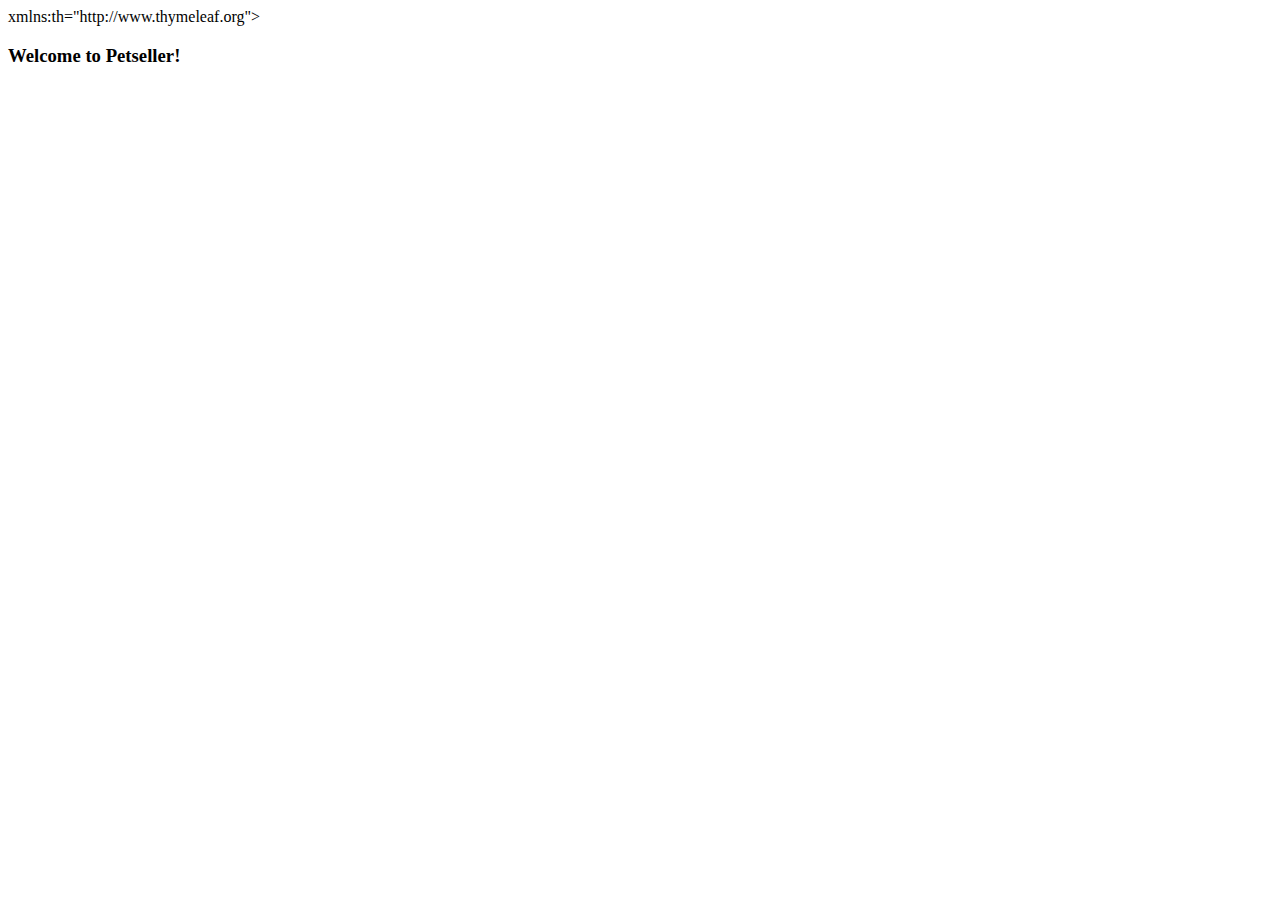
<file: src/main/resources/templates/index.html>
<!DOCTYPE html>
<html lang="en">
xmlns:th="http://www.thymeleaf.org">
<head th:replace="~{fragments/head}">

</head>

<body>

<div>
    <nav th:replace="~{fragments/navbar}"></nav>
</div>

<div class="container-nonFluid">
    <h3 class="text-center text-black mt-5">Welcome to Petseller!</h3>
</div>

<div>
    <footer> </footer>
</div>

</body>
</html>
</file>
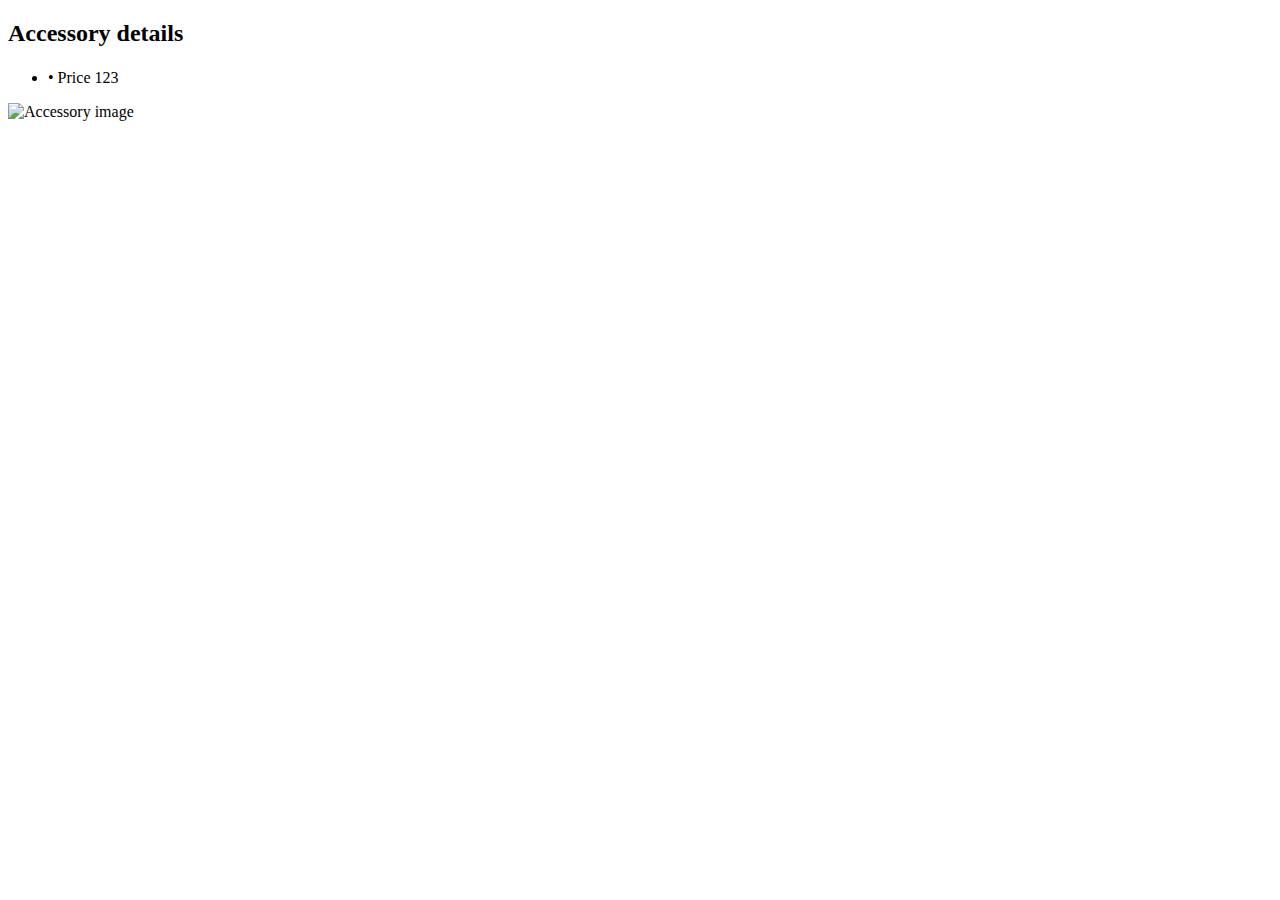
<file: src/main/resources/templates/accessories-details.html>
<!DOCTYPE html>
<html lang="en"
      xmlns:sec="http://www.thymeleaf.org/extras/spring-security">

<head th:replace="~{fragments/head}">
</head>

<body>

<div>
    <nav th:replace="~{fragments/navbar}"></nav>
</div>

<div class="container-fluid">
    <h2 class="text-center text-white mt-5">Accessory details</h2>
    <div th:object="${accessories}" class="offers row mx-auto d-flex flex-row justify-content-center">
        <div class="offer card col-sm-2 col-md-3  col-lg-4 m-1 p-0" >

            <div class="card-body pb-1">
                <h5 class="card-title" th:text="*{summary()}"></h5>
            </div>
            <ul class="offer-details list-group list-group-flush">
                <li class="list-group-item">

                    <div class="card-text">
                        <span>• Price</span>
                        <th:block th:text="*{price}">123</th:block>
                    </div>

                </li>
            </ul>
        </div>
        <div class="offer card col-sm-2 col-md-3  col-lg-4 m-1 p-0">
            <img th:src="*{imageUrl}" class="card-img-top"  alt="Accessory image">
        </div>
    </div>
</div>

<div>
    <footer> </footer>
</div>

</body>
</html>
</file>
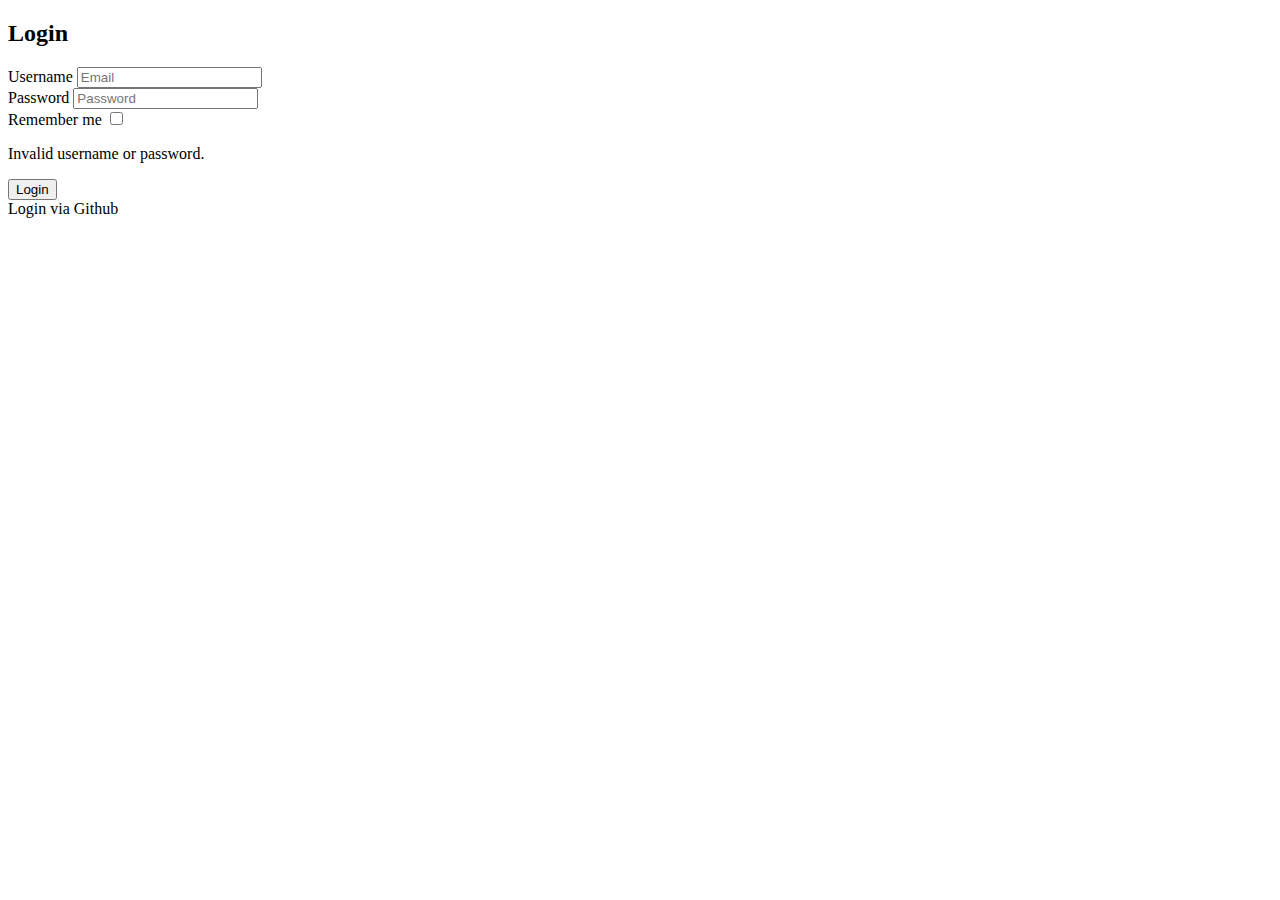
<file: src/main/resources/templates/auth-login.html>
<!DOCTYPE html>
<html lang="en" >
<head th:replace="~{fragments/head}">
</head>
<body>
<div>
    <nav th:replace="~{fragments/navbar}"></nav>
</div>

<div class="container">
    <h2 class="text-center text-white">Login</h2>
    <form th:method="post"
          th:action="@{/users/login}"
          class="main-form mx-auto col-md-8 d-flex flex-column justify-content-center">
        <div class="form-group">
            <label for="email" class="text-white font-weight-bold">Username</label>
            <input id="email"
                   name="email"
                   th:value="${email}"
                   type="text"
                   class="form-control"
                   placeholder="Email"/>
        </div>

        <div class="form-group">
            <label for="password" class="text-white font-weight-bold">Password</label>
            <input id="password"
                   name="password"
                   type="password" min="2"
                   max="20" class="form-control"
                   placeholder="Password"/>

        </div>

        <div class="form-group">
            <label1 for="rememberme" class="text-white font-weight-bold">Remember me</label1>
            <input  id="rememberme"
                    name="rememberme"
                    type="checkbox"
                    class="form-control"/>

        </div>

        <p th:if="${bad_credentials}" class="errors alert alert-danger">
            Invalid username or password.
        </p>

        <div class="row">
            <div class="col col-md-4">
                <div class="button-holder d-flex">
                    <input type="submit" class="btn btn-info btn-lg" value="Login"/>
                </div>
            </div>
        </div>
    </form>
</div>

<div class="container">
    <a th:href="@{/oauth2/authorization/github}"
       class="btn btn-block btn-outline-primary">
        <i class="fab fa-github-f"></i>
        Login via Github
    </a>
</div>

<div>
    <footer> </footer>
</div>
</body>
</html>
</file>
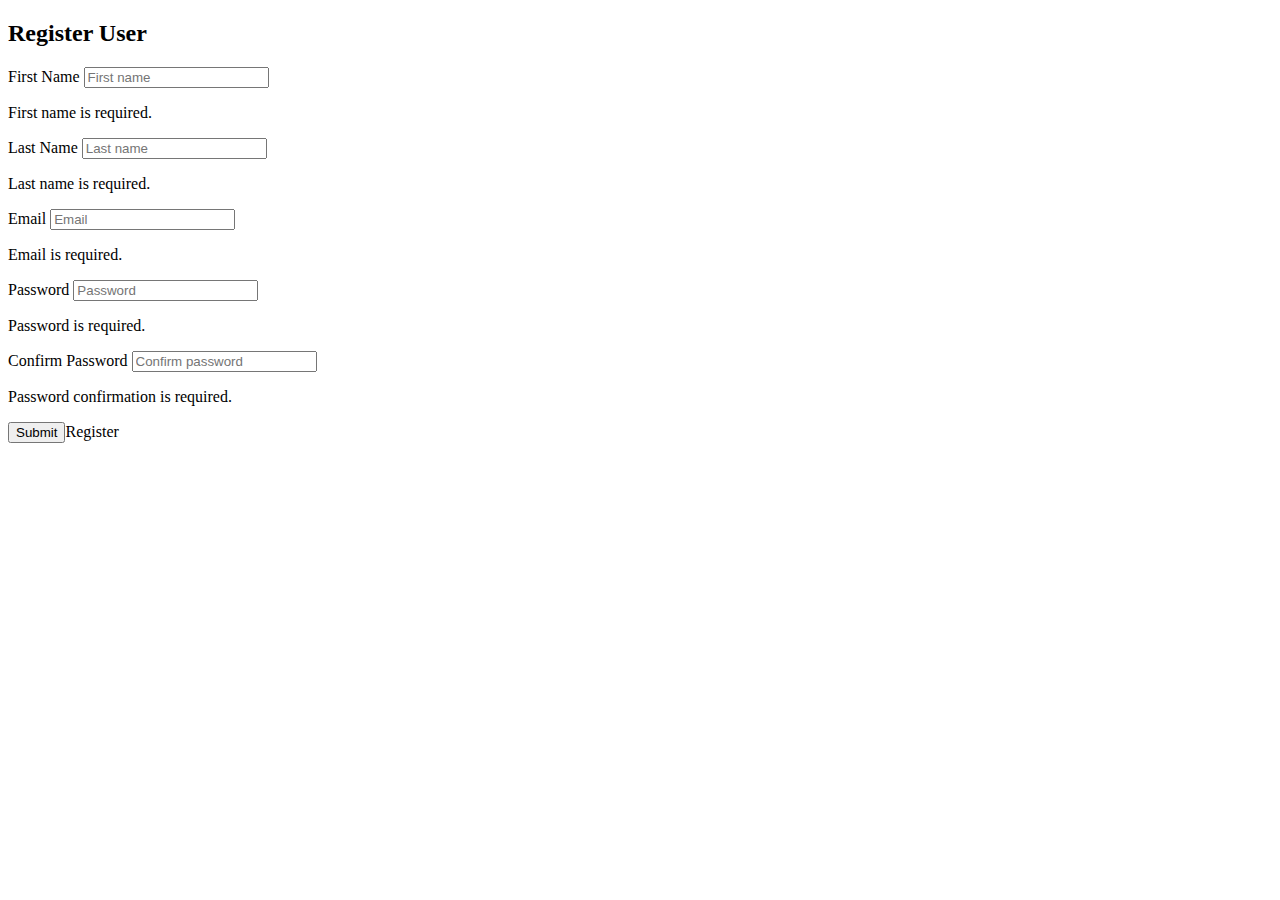
<file: src/main/resources/templates/auth-register.html>
<!DOCTYPE html>
<html lang="en"
      xmlns:th="http://www.thymeleaf.org">

<head th:replace="~{fragments/head}">
</head>

<body>

<div>
    <nav th:replace="~{fragments/navbar}"></nav>
</div>

<div class="container">
    <h2 class="text-center text-white">Register User</h2>


    <form
            th:action="@{/users/register}"
            th:method="post"

            class="main-form mx-auto col-md-8 d-flex flex-column justify-content-center">
        <div class="row">
            <div class="form-group col-md-6 mb-3">
                <label for="firstName" class="text-white font-weight-bold">First Name</label>
                <input  id="firstName"
                        name="firstName"
                        type="text"
                        class="form-control"
                        placeholder="First name"/>
                <p class="errors alert alert-danger">
                    First name is required.
                </p>
            </div>
            <div class="form-group col-md-6 mb-3">
                <label for="lastName" class="text-white font-weight-bold">Last Name</label>
                <input id="lastName"
                       name="lastName"
                       type="text"
                       class="form-control"
                       placeholder="Last name"/>
                <p class="errors alert alert-danger">
                    Last name is required.
                </p>
            </div>
        </div>
        <div class="row">
            <div class="form-group col-md-6 mb-3">
                <label for="email" class="text-white font-weight-bold">Email</label>
                <input id="email"
                       name="email"
                       type="text"
                       class="form-control"
                       placeholder="Email"/>
                <p class="errors alert alert-danger">
                    Email is required.
                </p>
            </div>
        </div>

        <div class="row">
            <div class="form-group col-md-6 mb-3">
                <label for="password" class="text-white font-weight-bold">Password</label>
                <input
                        id="password"
                        name="password"
                        type="password"
                        class="form-control"
                        placeholder="Password"/>
                <p class="errors alert alert-danger">
                    Password is required.
                </p>
            </div>
            <div class="form-group col-md-6 mb-3">
                <label for="confirmPassword" class="text-white font-weight-bold">Confirm Password</label>
                <input id="confirmPassword"
                       name="confirmPassword"
                       type="password"
                       class="form-control"
                       placeholder="Confirm password"/>
                <p class="errors alert alert-danger">
                    Password confirmation is required.
                </p>
            </div>
        </div>

        <div class="row">
            <div class="col col-md-4">
                <div class="button-holder d-flex">
                    <input type="submit" class="btn btn-info btn-lg">Register</button>
                </div>
            </div>
        </div>
    </form>

</div>


<div>
    <footer> </footer>
</div>

</body>
</html>
</file>
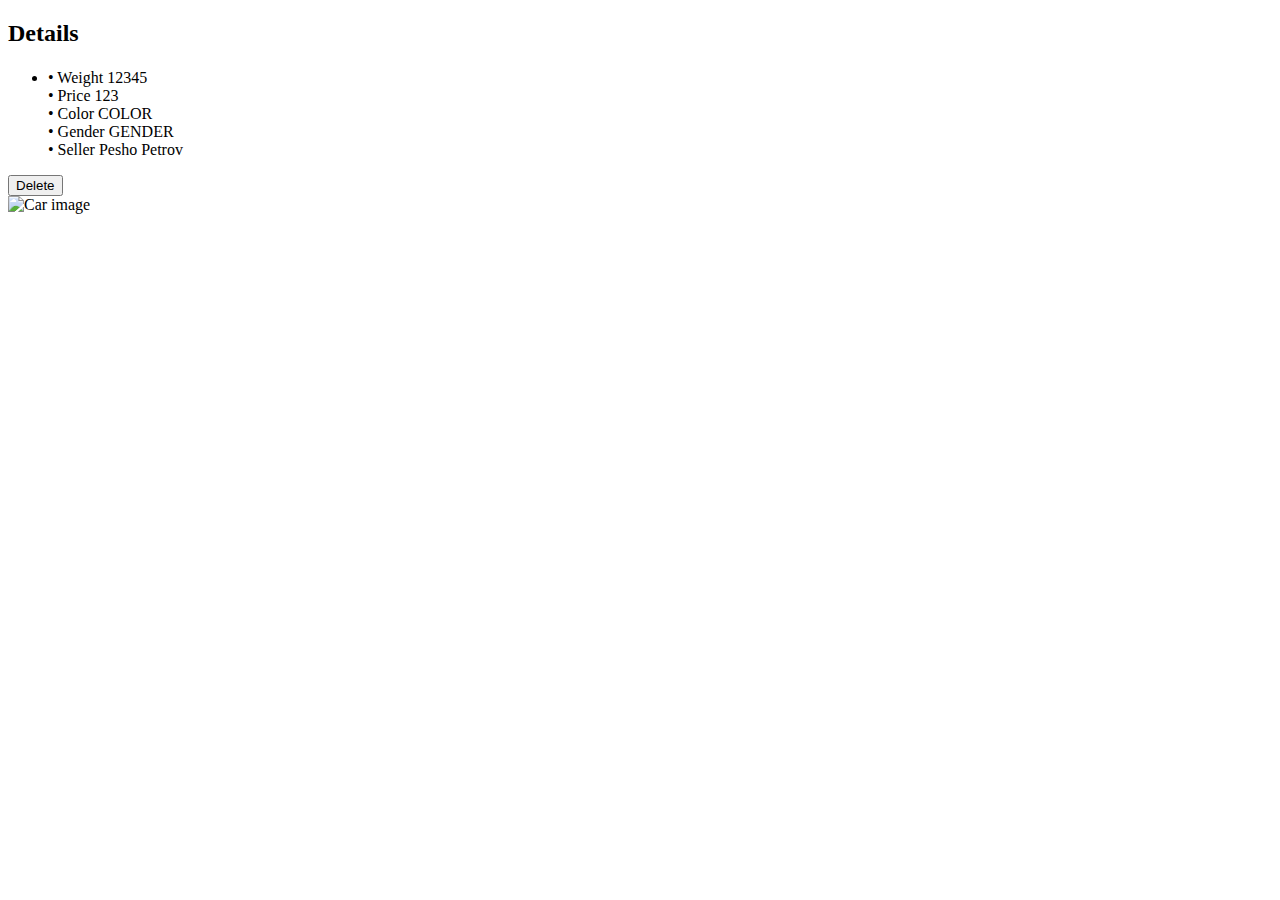
<file: src/main/resources/templates/details.html>
<!DOCTYPE html>
<html lang="en"
      xmlns:sec="http://www.thymeleaf.org/extras/spring-security">

<head th:replace="~{fragments/head}">
</head>

<body>

<div>
    <nav th:replace="~{fragments/navbar}"></nav>
</div>

<div class="container-fluid">
    <h2 class="text-center text-white mt-5">Details</h2>
    <div th:object="${offer}" class="offers row mx-auto d-flex flex-row justify-content-center">
        <div class="offer card col-sm-2 col-md-3  col-lg-4 m-1 p-0" >

            <div class="card-body pb-1">
                <h5 class="card-title" th:text="*{summary()}"></h5>
            </div>
            <ul class="offer-details list-group list-group-flush">
                <li class="list-group-item">

                    <div class="card-text">
                        <span>• Weight</span>
                        <th:block th:text="*{weight()}">12345</th:block>
                    </div>
                    <div class="card-text">
                        <span>• Price</span>
                        <th:block th:text="*{price}">123</th:block>
                    </div>
                    <div class="card-text">
                        <span>• Color</span>
                        <th:block th:text="*{color()}">COLOR</th:block>
                    </div>
                    <div class="card-text">
                        <span>• Gender</span>
                        <th:block th:text="*{gender()}">GENDER</th:block>
                    </div>

                    <div class="card-text"><span>• Seller</span>
                        <th:block th:text="*{seller()}">Pesho Petrov</th:block>
                    </div>
                </li>
            </ul>
            <div class="card-body" th:if="*{viewerIsOwner()}">
                <form th:method="delete"
                      th:action="@{/offer/{offerUUID}(offerUUID=*{id})}">
                    <input type="submit" value="Delete" class="link card-link"/>
                </form>
            </div>
        </div>
        <div class="offer card col-sm-2 col-md-3  col-lg-4 m-1 p-0">
            <img th:src="*{imageUrl}" class="card-img-top"  alt="Car image">
        </div>
    </div>
</div>

<div>
    <footer> </footer>
</div>

</body>
</html>
</file>
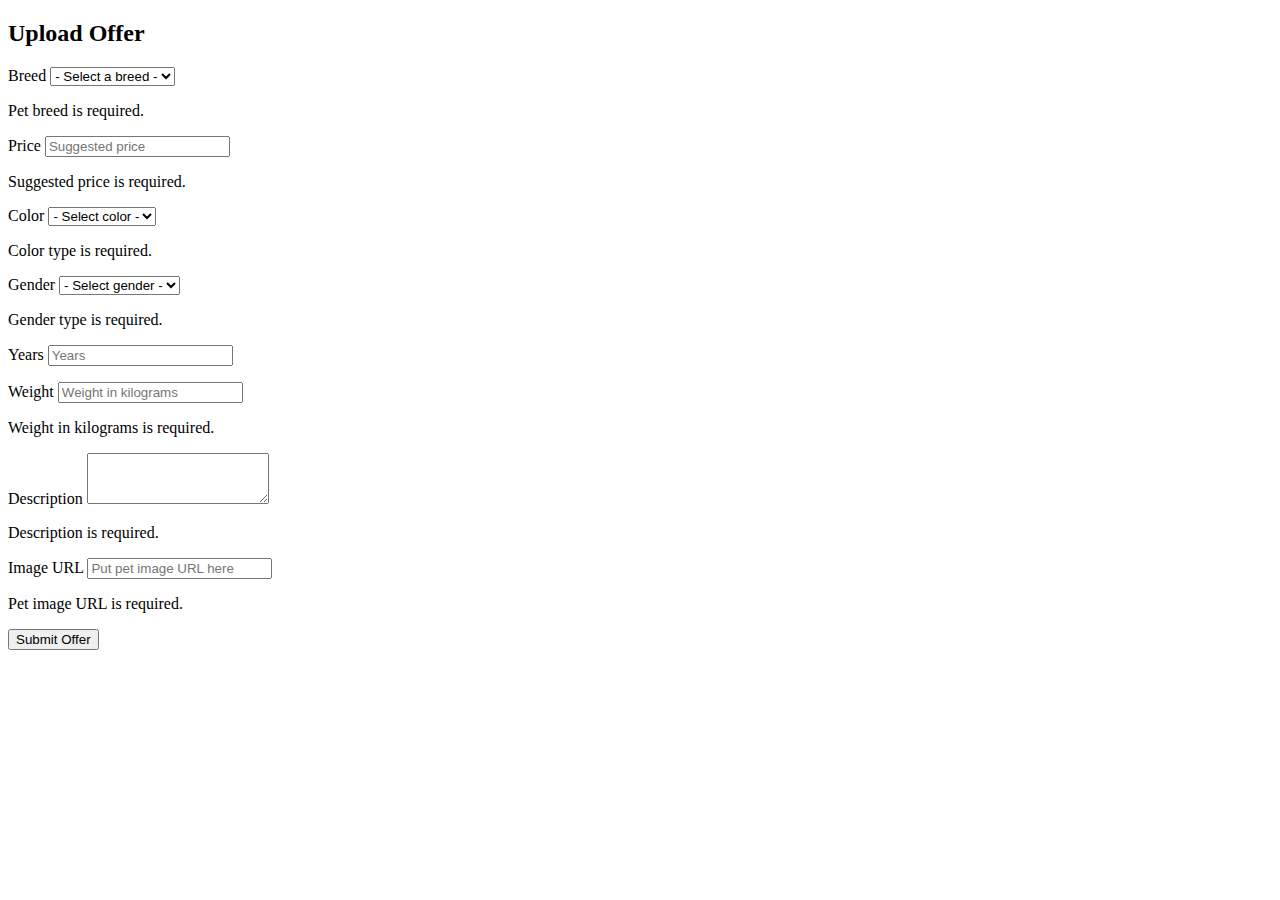
<file: src/main/resources/templates/offer-add.html>
<!DOCTYPE html>
<html lang="en">

<head th:replace="~{fragments/head}">
</head>

<body>

<div>
    <nav th:replace="~{fragments/navbar}"></nav>
</div>

<div class="container">
    <h2 class="text-center text-white">Upload Offer</h2>
    <form th:method="POST"
          th:action="@{/offer/add}"
          th:object="${createOfferDTO}"
          class="main-form mx-auto col-md-8 d-flex flex-column justify-content-center">
        <div class="row">

            <div class="form-group col-md-6 mb-3">
                <label class="text-center text-white font-weight-bold" for="breedId">Breed</label>
                <select id="breedId"
                        th:name="breedId"
                        th:errorclass="is-invalid"
                        class="form-control">
                    <option value="">- Select a breed -</option>
                    <optgroup
                            th:each="kind: ${kinds}"
                            th:label="${kind.name()}">

                        <option
                                th:each="breed : ${kind.breeds()}"
                                th:text="${breed.name}"
                                th:value="${breed.id}"
                                th:selected="*{breedId()} == ${breed.id}">
                            Breed
                        </option>

                    </optgroup>
                </select>
                <p class="invalid-feedback errors alert alert-danger">
                    Pet breed is required.
                </p>
            </div>


            <div class="form-group col-md-6 mb-3">
                <label for="price" class="text-white font-weight-bold">Price</label>
                <input id="price"
                       th:field="*{price}"
                       th:errorclass="is-invalid"
                       type="number"
                       class="form-control"
                       placeholder="Suggested price"/>
                <p class="invalid-feedback errors alert alert-danger">
                    Suggested price is required.
                </p>
            </div>

        </div>


        <div class="row">


            <div class="form-group col-md-6 mb-3">
                <label class="text-center text-white font-weight-bold" for="color">Color</label>
                <select id="color"
                        th:field="*{color}"
                        th:errorclass="is-invalid"
                        class="form-control">
                    <option value="">- Select color -</option>
                    <option th:each="c : ${colors}"
                            th:text="${c}"
                            th:value="${c}">
                    </option>
                </select>
                <p class="invalid-feedback errors alert alert-danger">
                    Color type is required.
                </p>
            </div>



            <div class="form-group col-md-6 mb-3">
                <label class="text-center text-white font-weight-bold" for="gender">Gender</label>
                <select
                        id="gender"
                        th:field="*{gender}"
                        th:errorclass="is-invalid"
                        class="form-control">
                    <option value="">- Select gender -</option>
                    <option th:each="g : ${genders}"
                            th:text="${g}"
                            th:value="${g}"
                            th:selected="${g} == *{gender}">
                    </option>
                </select>
                <p class="invalid-feedback  errors alert alert-danger">
                   Gender type is required.
                </p>
            </div>

        </div>
        <div class="row">

            <div class="form-group col-md-6 mb-3">
                <label for="years" class="text-white font-weight-bold">Years</label>
                <input id="years"
                       th:errorclass="is-invalid"
                       th:field="*{years}"
                       type="number"
                       class="form-control"
                       placeholder="Years"/>
                <p th:if="${#fields.hasErrors('years')}"
                   class="errors alert alert-danger"
                   th:errors="*{years}">
                </p>

            </div>

            <div class="form-group col-md-6 mb-3">
                <label for="weight" class="text-white font-weight-bold">Weight</label>
                <input id="weight"
                       th:errorclass="is-invalid"
                       th:field="*{weight}"
                       type="number"
                       class="form-control"
                       placeholder="Weight in kilograms"/>
                <p class="invalid-feedback errors alert alert-danger">
                    Weight in kilograms is required.
                </p>
            </div>

        </div>


        <div class="form-group">
            <label class="text-white font-weight-bold" for="description">Description</label>
            <textarea id="description"
                      th:field="*{description}"
                      th:errorclass="is-invalid"
                      type="textarea"
                      class="form-control"
                      rows="3"
                      placeholder="Description">
            </textarea>
            <p class="invalid-feedback errors alert alert-danger">
                Description is required.
            </p>
        </div>

        <div class="form-group">
            <label class="text-white font-weight-bold" for="imageUrl">Image URL</label>
            <input id="imageUrl"
                   th:field="*{imageUrl}"
                   th:errorclass="is-invalid"
                   type="url" class="form-control"
                   placeholder="Put pet image URL here">
            <p class="invalid-feedback errors alert alert-danger">
                Pet image URL is required.
            </p>
        </div>


        <div class="row">
            <div class="col col-md-4">
                <div class="button-holder d-flex">
                    <input type="submit" class="btn btn-info btn-lg" value="Submit Offer"/>
                </div>
            </div>
        </div>
    </form>
</div>

<div>
    <footer> </footer>
</div>

</body>
</html>
</file>
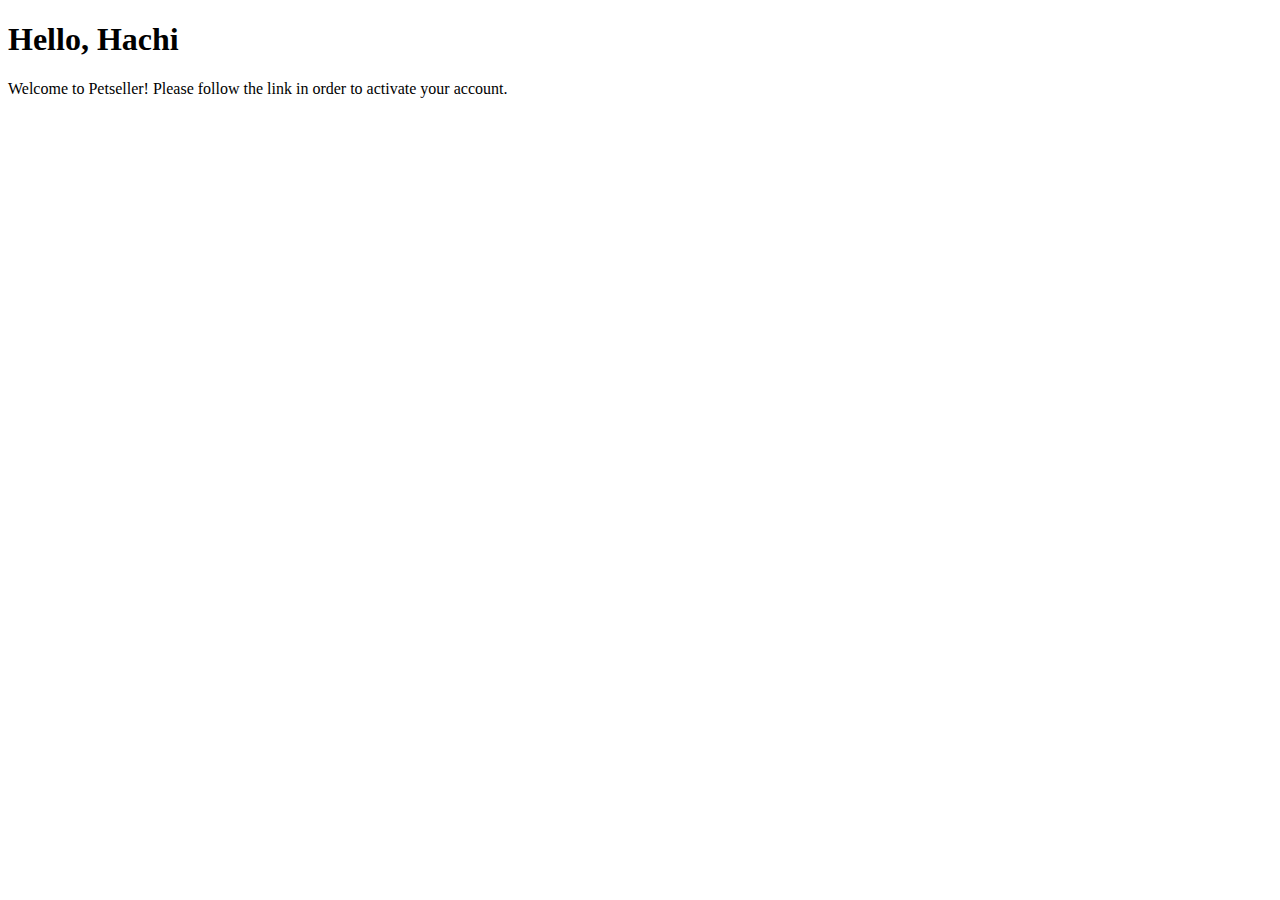
<file: src/main/resources/templates/email/registration-email.html>
<!doctype html>
<html lang="en">
<head>
    <meta charset="UTF-8">
    <meta name="viewport"
          content="width=device-width, user-scalable=no, initial-scale=1.0, maximum-scale=1.0, minimum-scale=1.0">
    <meta http-equiv="X-UA-Compatible" content="ie=edge">
    <title>Hello</title>
</head>
<body>
<h1>Hello, <th:block th:text="${username}">Hachi</th:block></h1>
Welcome to Petseller!

Please follow the <a class="card-link" th:href="@{http://localhost:8080/user/activate(activation_code=*{activation_code})}">link</a> in order to activate your account.
</body>
</html>
</file>
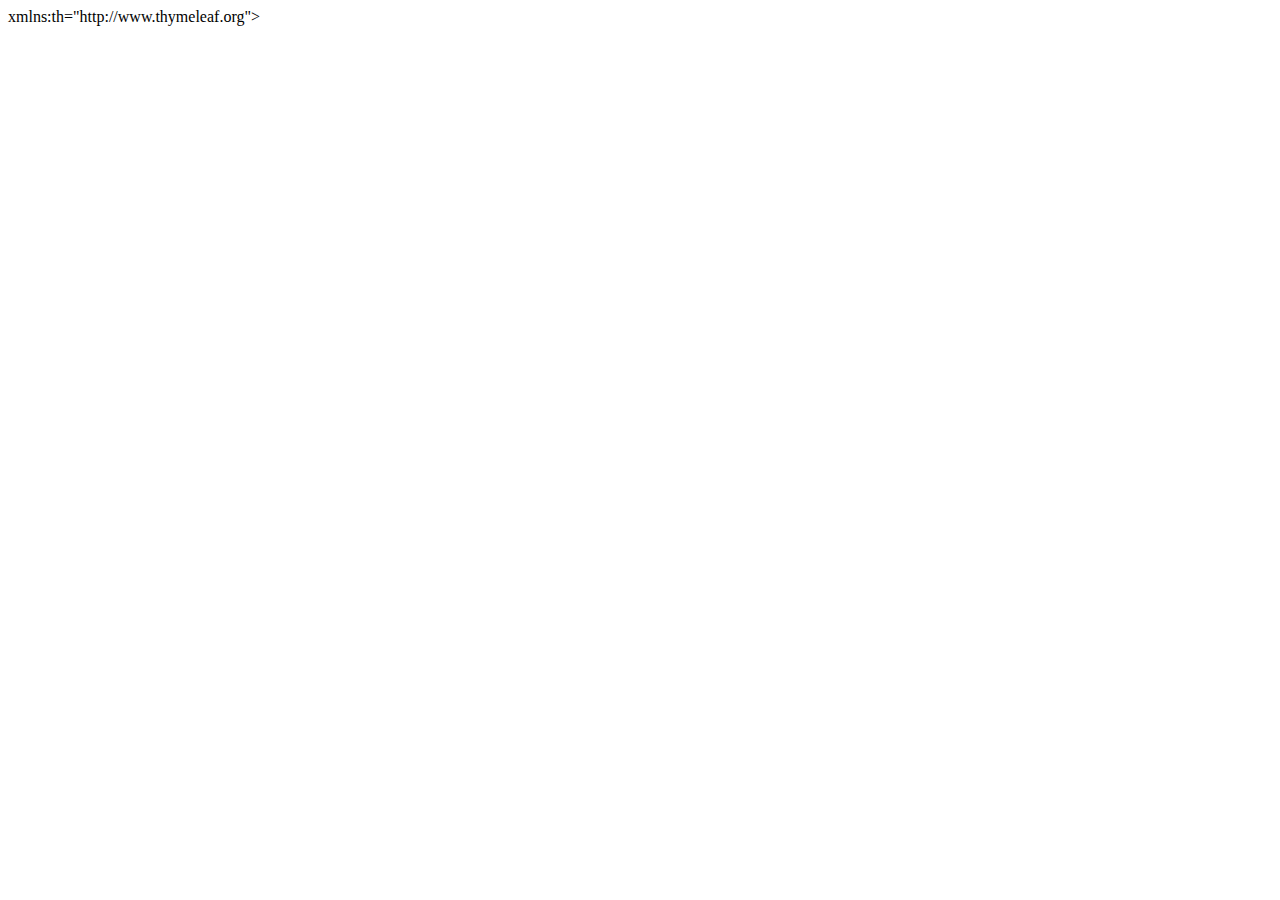
<file: src/main/resources/templates/fragments/head.html>
<!DOCTYPE html>
<html lang="en">
xmlns:th="http://www.thymeleaf.org">
<head th:fragment="head">

    <meta charset="UTF-8">
    <title>Petseller</title>
    <link rel="stylesheet" th:href="@{/css/reset-css.css}"/>
    <link rel="stylesheet" th:href="@{/css/bootstrap.min.css}"/>
    <link rel="stylesheet" type="text/css" th:href="@{/css/main.css}"/>
    <script th:src="@{/js/jquery-3.5.1.slim.min.js}"></script>
    <script th:src="@{/js/bootstrap.min.js}"></script>

</head>
<body>


</body>

</html>
</file>
